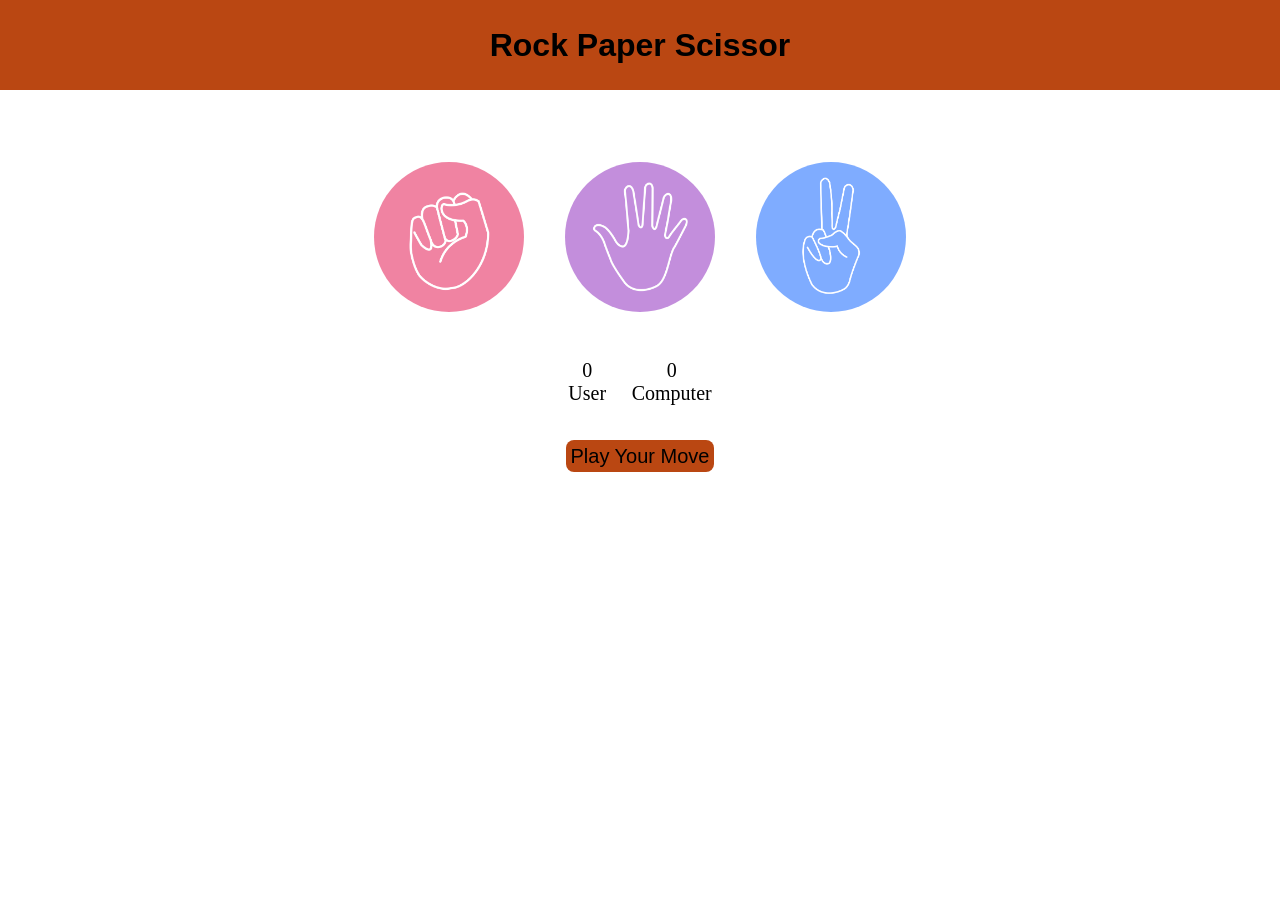
<file: RockPaperScissor/index.html>
<!DOCTYPE html>
<html lang="en">
<head>
    <meta charset="UTF-8">
    <meta name="viewport" content="width=device-width, initial-scale=1.0">
    <meta name="theme-color" content="#1bb566">
    <title>Rock Paper Scissor Game</title>
    <link rel="stylesheet" href="style.css">
</head>
<body>
    <h1>Rock Paper Scissor</h1>
    <div class="choices">
        <div class="choice" id="rock">
            <img src="images/rock.png" alt="rockImage"> 
        </div>
        <div class="choice" id="paper">
            <img src="images/paper.png" alt="paperImage">
        </div>
        <div class="choice" id="scissor">
            <img src="images/scissors.png" alt="scissorsImage">
        </div>
    </div>
    <div class="score-board">
        <div class="score">
            <p id="user-score">0</p>
            <p>User</p>
        </div>
        <div class="score">
            <p id="comp-score">0</p>
            <p>Computer</p>
        </div>
    </div>
    <div class="msg-container">
        <p id="msg">Play Your Move</p>
    </div>
    <script src="script.js"></script>
</body>
</html>
</file>
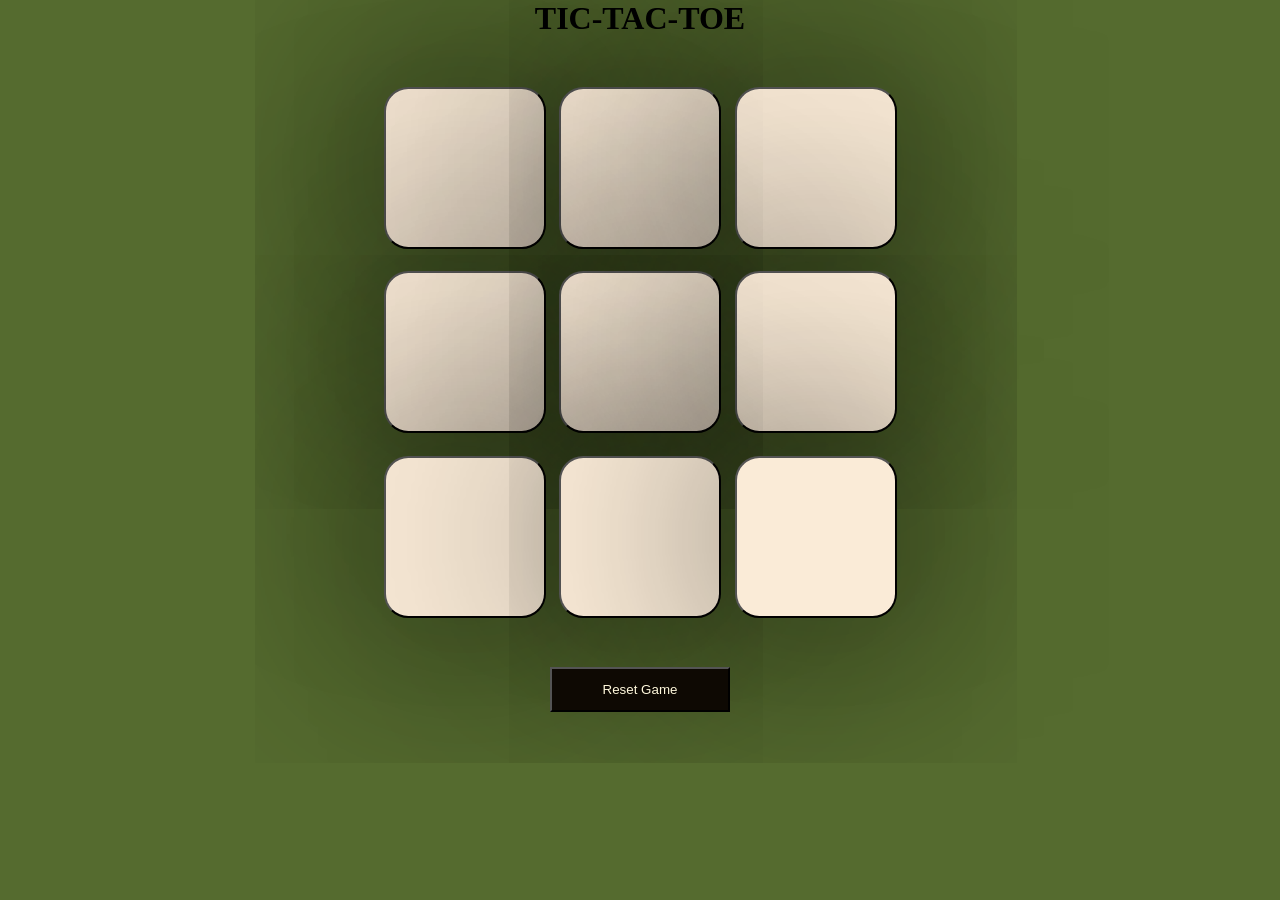
<file: TIcTacToe/index.html>
<!DOCTYPE html>
<html lang="en">
<head>
    <meta charset="UTF-8">
    <meta name="viewport" content="width=device-width, initial-scale=1.0">
    <title>TIC-TAC-TOE</title>
    <link rel="stylesheet" href="style.css">
</head>
<body>
    <h1>TIC-TAC-TOE</h1>
    <main>
        <div class="msg-container hide">
        <p class="msg">Winner</p>
        <button class="newbtn">New Game</button>
        </div>
        <div class="container">
            <div class="game">
                <button class="box"></button>
                <button class="box"></button>
                <button class="box"></button>
                <button class="box"></button>
                <button class="box"></button>
                <button class="box"></button>
                <button class="box"></button>
                <button class="box"></button>
                <button class="box"></button>
            </div>
        </div>
    </main>
    <button class="resetbtn">Reset Game</button>
    <script src="script.js"></script>
</body>
</html>
</file>
<file: RockPaperScissor/style.css>
*{
    margin: 0;
    padding: 0;
    text-align: center;
}
h1{
    background-color: rgb(186, 71, 18);
    display: flex;
    justify-content: center;
    align-content: center;
    line-height: 10vh;
    font-family:'Gill Sans', 'Gill Sans MT', Calibri, 'Trebuchet MS', sans-serif;
}
.choice{
    height: 165px;
    width: 165px;
    border-radius: 50%;
    display: flex;
    justify-content: center;
    align-items: center;
}
img{
    width: 150px;
    height: 150px;
    border-radius: 50% ;
    /* border: 3px solid maroon; */
    object-fit: cover;
}
.choices{
    display: flex;
    justify-content: center;
    align-content: center;
    margin-top: 5%;
    gap: 2%;
   }
.choice:hover{
    /* opacity: 0.5; */
    cursor: pointer;
    background-color: black;
}
.score-board{
    margin: 40px 0px;
    display: flex;
    justify-content: center;
    align-items: center;
    gap: 2%;
    font-size: 20px;
    font-family: Cambria, Cochin, Georgia, Times, 'Times New Roman', serif;

}
#msg{
    background-color: rgb(186, 71, 18);
    display: inline;
    font-size: 20px;
    font-family: 'Gill Sans', 'Gill Sans MT', Calibri, 'Trebuchet MS', sans-serif;
    padding: 5px;
    border-radius: 8px;

}
@media (max-width: 768px) {
    .choices {
        flex-wrap: wrap;
        gap: 1.5em;
    }

    .choice {
        height: 120px;
        width: 120px;
    }

    .choice img {
        width: 100px;
        height: 100px;
    }

    .score-board {
        flex-wrap: wrap;
        font-size: 18px;
        gap: 1.5rem;
    }

    #msg {
        font-size: 16px;
        padding: 6px 12px;
    }

    h1 {
        font-size: 1.8rem;
        line-height: normal;
        padding: 1rem 0;
    }
}

@media (max-width: 480px) {
    .choices {
        flex-direction: column;
        align-items: center;
        gap: 1.2em;
    }

    .choice {
        height: 100px;
        width: 100px;
    }

    .choice img {
        width: 80px;
        height: 80px;
    }

    .score-board {
        flex-direction: column;
        gap: 1rem;
    }

    #msg {
        font-size: 14px;
    }

    h1 {
        font-size: 1.5rem;
    }
}
</file>
<file: TIcTacToe/style.css>
*{
    margin : 0;
    padding : 0; 
}
body{
    background-color:darkolivegreen;
    text-align: center;
}


.container{
    height: 70vh;
    display: flex;
    justify-content: center;
    align-items: center;
}
.game{
    height: 60vmin;
    width: 60vmin;
    display: flex;
    flex-wrap: wrap;
    justify-content: center;
    align-items: center;
    gap: 1.5vmin;
}
.box{
    width: 18vmin;
    height: 18vmin;
    color:black;
    font-size: 8vmin;
    background-color:antiquewhite;
    border-radius: 15%;
    border-color: none;
    box-shadow: 0 0 15rem rgba(0,0,0,0.9);
}
button{
    width :20vh;
    height: 5vh;
    background-color: rgb(14, 9, 3);
    color:cornsilk;
}
.msg{
    color:antiquewhite;
    font-size: 5vmin;
    padding-bottom: 15vmin;
    font-family: 'Franklin Gothic Medium', 'Arial Narrow', Arial, sans-serif;
}
.msg-container{
    height : 100vmin;
    margin: 12vmin;
    padding: 20vmin;
   
}
.hide{
    display: none;
}
</file>
